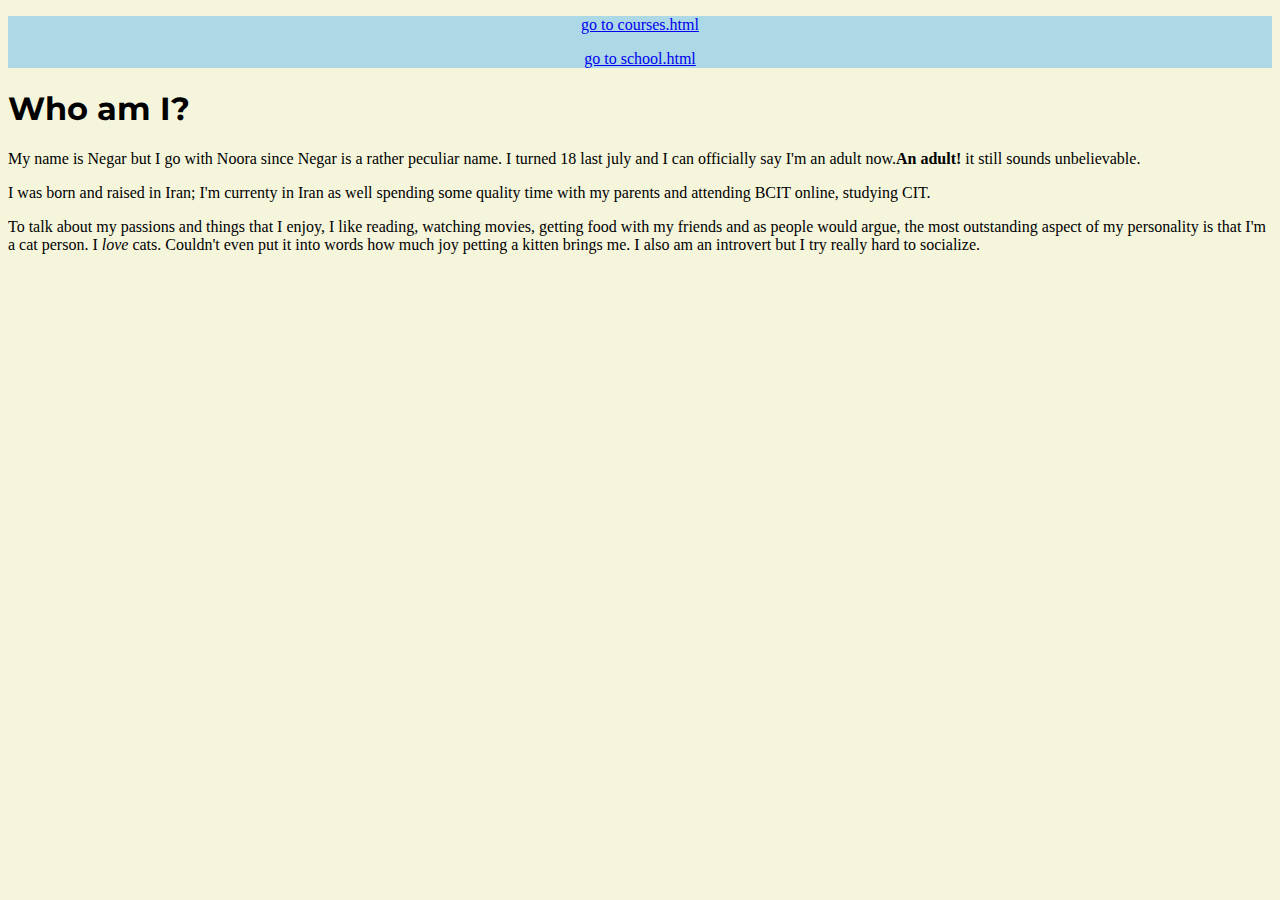
<file: index.html>
<!DOCTYPE html>

<html lang="en">

<head>
    <meta charset="utf-8">
    <title>lab2</title>
    <link rel="stylesheet" href="css/stylesheet.css">
    <link href="https://fonts.googleapis.com/css2?family=Montserrat:wght@100&display=swap" rel="stylesheet">
</head>

<body>
    <header>
        <nav>
            </p><a href="misc/courses.html" title="courses.html">go to courses.html</a></p>
            <p><a href="misc/school.html" title="school.html">go to school.html</a></p>
        </nav>
        <h1 id="introduction">Who am I?</h1>
    </header>
    <main>
        <article>
            <p>My name is Negar but I go with Noora since Negar is a rather peculiar name.
                I turned 18 last july and I can officially say I'm an adult now.<strong>An adult!</strong> it still
                sounds unbelievable.</p>
            <p>I was born and raised in Iran; I'm currenty in Iran as well spending some quality time with my parents
                and attending BCIT online, studying CIT.</p>
            <p>To talk about my passions and things that I enjoy, I like reading, watching movies,
                getting food with my friends and as people would argue,
                the most outstanding aspect of my personality is that I'm a cat person. I <em>love</em> cats. Couldn't
                even put it into words how much
                joy petting a kitten brings me. I also am an introvert but I try really hard to socialize.</p>
        </article>
    </main>

</body>

</html>
</file>
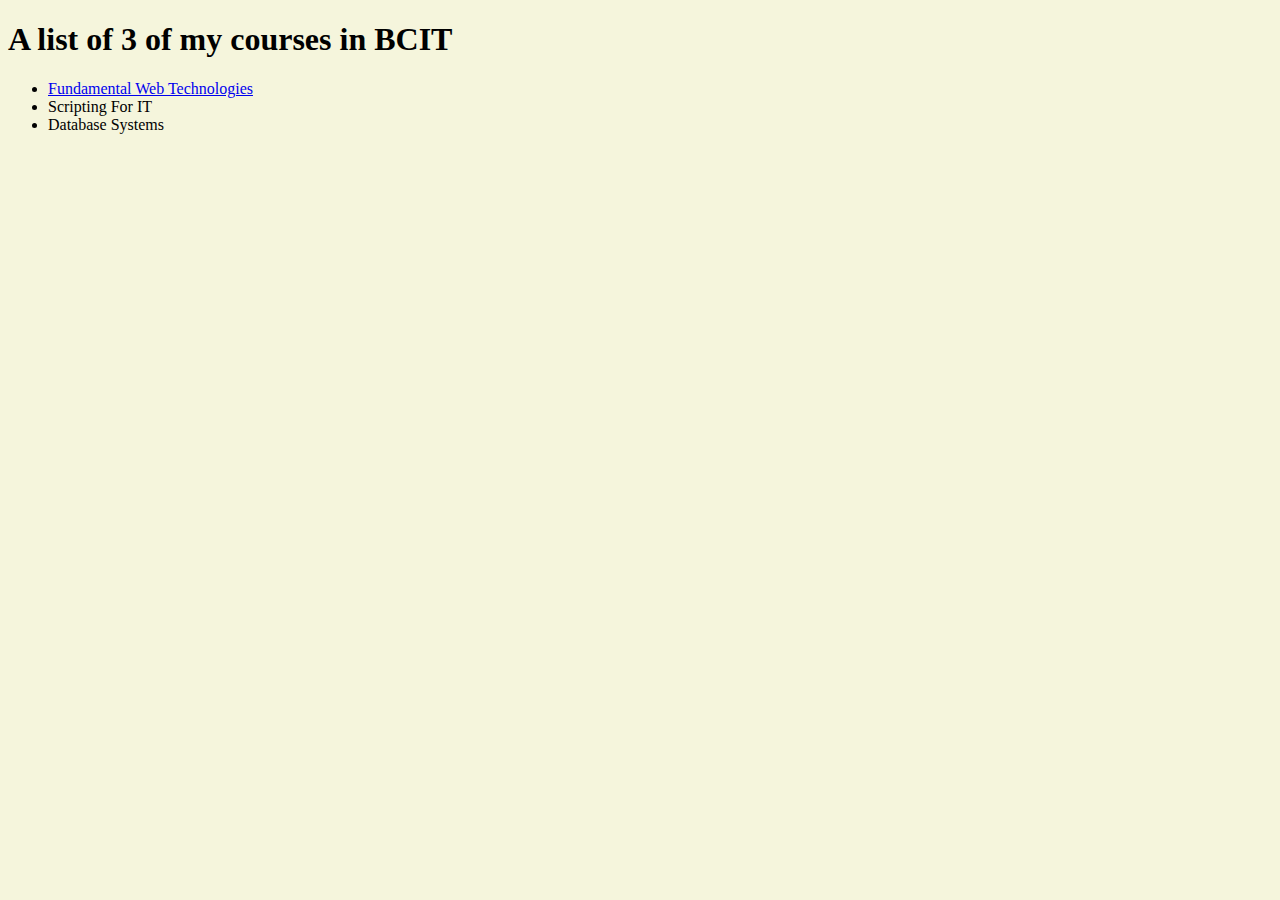
<file: misc/courses.html>
<!DOCTYPE html>
<html lang="en">

<head>
    <meta charset="utf-8">
    <title>lab</title>
    <link rel="stylesheet" href="../css/stylesheet.css">
</head>

<body>
    <main>
        <h1>A list of 3 of my courses in BCIT</h2>
            <ul>
                <li> <a href="https://www.bcit.ca/study/outlines/20203041870" title="course outline">Fundamental Web
                        Technologies</a></li>
                <li>Scripting For IT</li>
                <li>Database Systems</li>
            </ul>
    </main>
</body>

</html>
</file>
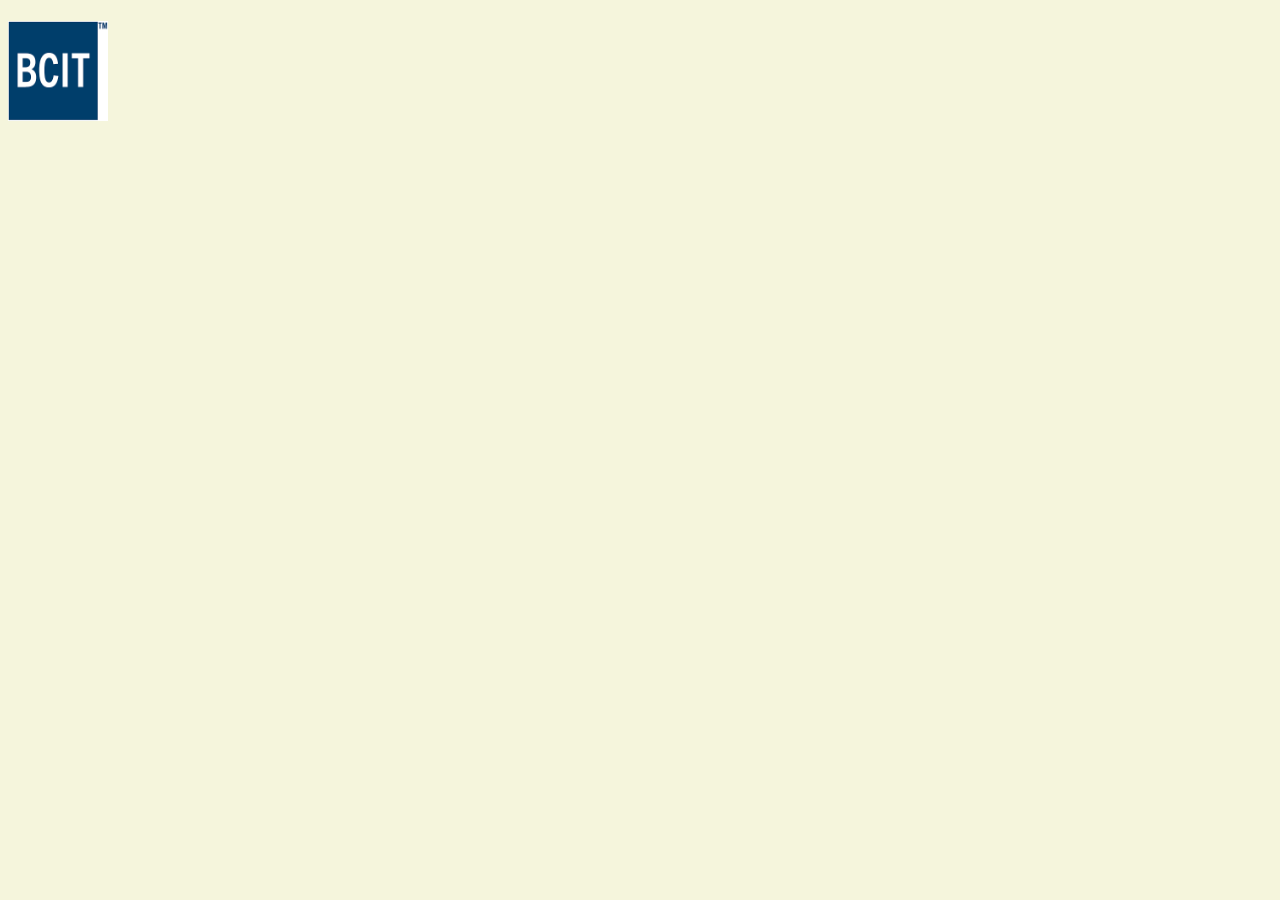
<file: misc/school.html>
<!DOCTYPE html>
<html lang="en">

<head>
    <meta charset="utf-8">
    <title>lab</title>
    <link rel="stylesheet" href="../css/stylesheet.css">
</head>

<body>
    <main>
        <h1>
            <a href="https://www.bcit.ca/" title="bcit.ca"> <img src="../images/bcit_logo.png" height="100" width="100"
                    alt="bcit logo"> </a>
        </h1>
    </main>
</body>

</html>
</file>
<file: css/stylesheet.css>
body {
    background-color: beige;
}

nav { background-color: lightblue;
    text-align: center;
}

#introduction {
    font-family: 'Montserrat', sans-serif;
}
</file>
